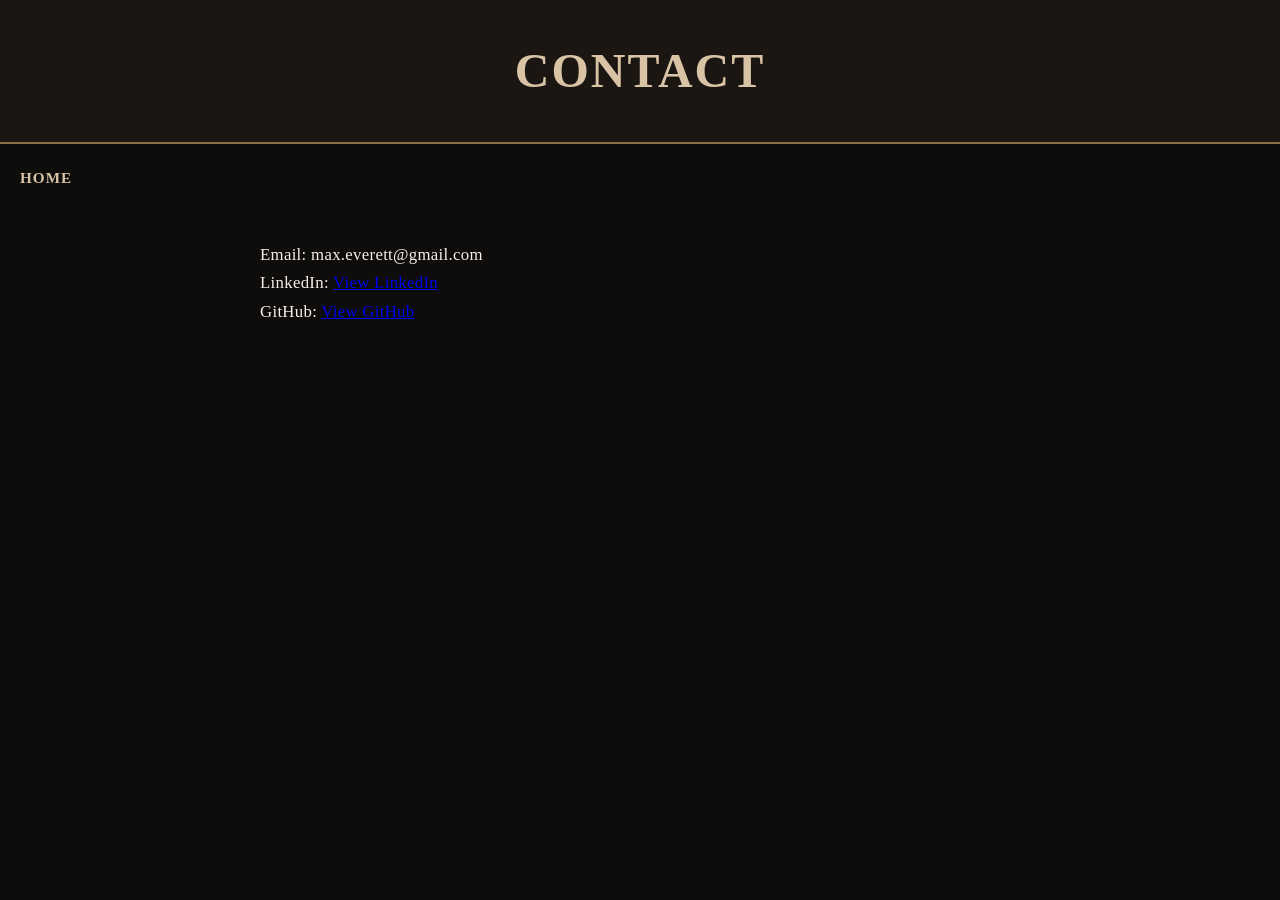
<file: contact.html>
<!DOCTYPE html>
<html lang="en">
<head>
    <meta charset="UTF-8">
    <meta name="viewport" content="width=device-width, initial-scale=1.0">
    <title>Contact</title>
    <link rel="stylesheet" href="styles.css">
</head>
<body>

<header>
    <h1>Contact</h1>
</header>

<nav>
    <a href="index.html">Home</a>
</nav>

<main>
    <p>Email: max.everett@gmail.com</p>

    <p>
        LinkedIn:
        <a href="https://www.linkedin.com/in/max-everett-b57505252/">
            View LinkedIn
        </a>
    </p>

    <p>
        GitHub:
        <a href="https://github.com/Cowhartt">
            View GitHub
        </a>
    </p>
</main>
</body>
</html>
</file>
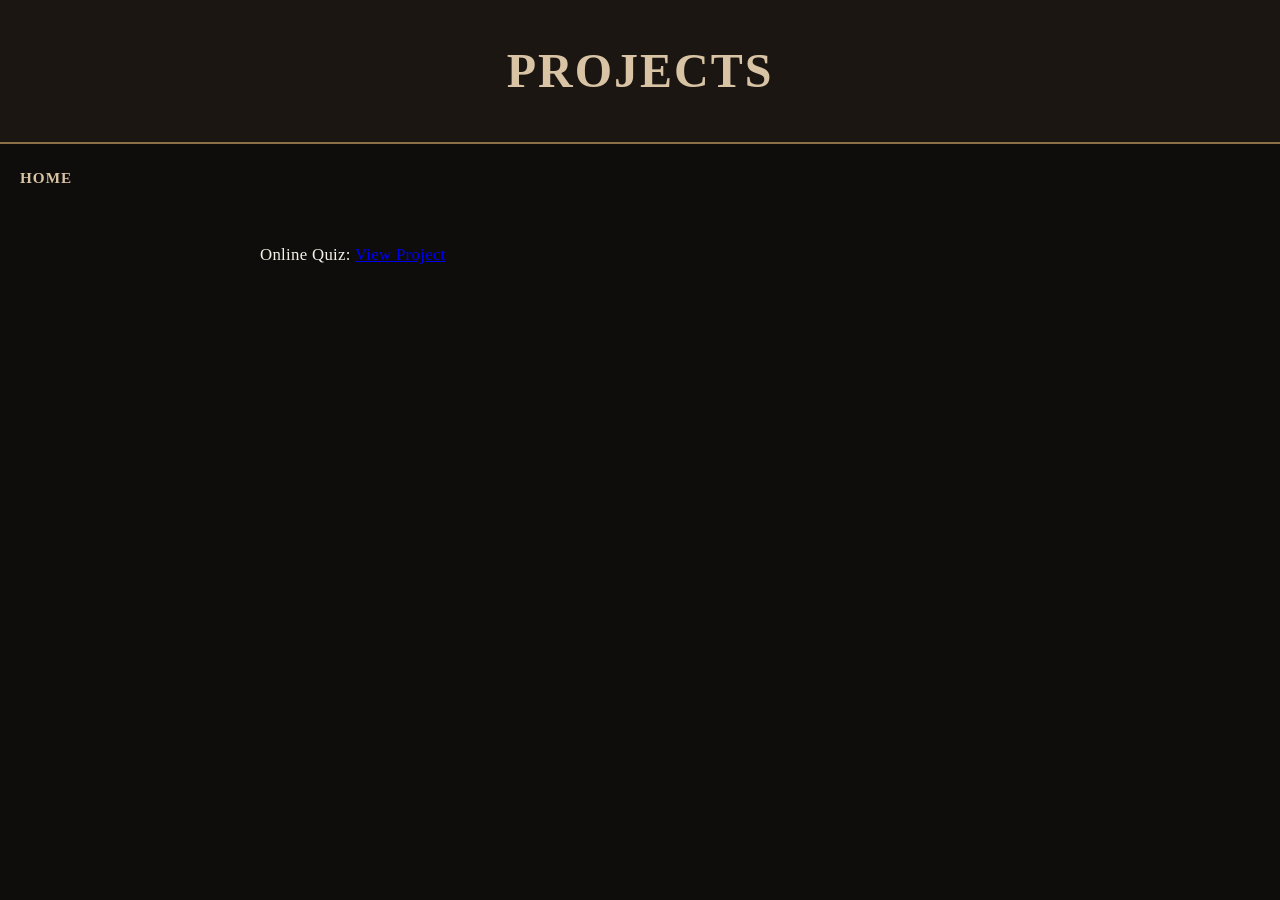
<file: projects.html>
<!DOCTYPE html>
<html lang="en">
<head>
    <meta charset="UTF-8">
    <meta name="viewport" content="width=device-width, initial-scale=1.0">
    <title>Projects</title>
    <link rel="stylesheet" href="styles.css">
</head>
<body>

<header>
    <h1>Projects</h1>
</header>

<nav>
    <a href="index.html">Home</a>
</nav>

<main>
    <p>
        Online Quiz:
        <a href="https://github.com/Cowhartt/Project-1---Online-Quiz">
            View Project
        </a>
    </p>
</main>
</body>
</html>
</file>
<file: styles.css>
/* Reset default styles */
* {
    margin: 0;
    padding: 0;
    box-sizing: border-box;
}

html {
    scroll-behavior: smooth;
}

body {
    /* Elegant gothic-inspired fonts with good readability */
    font-family: "Cormorant Garamond", "Georgia", serif;
    background-color: #0f0d0b; /* Deep charcoal brown */
    color: #f5f1e8; /* Warm parchment white */
    line-height: 1.7;
    letter-spacing: 0.3px;
}

/* Navigation Bar - Below Header, Left Aligned */
nav {
    position: sticky;
    top: 0;
    z-index: 1000;

    /* Position */
    margin: 20px 0 30px 20px;
    width: fit-content;

    /* Styling */
    background: rgba(27, 22, 18, 0.95);
    border: 1px solid #8b6f47;
    border-radius: 10px;
    padding: 12px 18px;
    box-shadow: 0 4px 12px rgba(0, 0, 0, 0.5);
}

nav ul {
    list-style: none;
    display: flex;
    gap: 20px;
}

nav a {
    font-family: "Cinzel", "Times New Roman", serif;
    font-size: 0.95rem;
    font-weight: 600;
    letter-spacing: 1px;
    text-transform: uppercase;
    color: #d8c3a5;
    text-decoration: none;
    transition: color 0.3s ease, text-shadow 0.3s ease;
}

nav a:hover {
    color: #f5f1e8;
    text-shadow: 0 0 8px rgba(216, 195, 165, 0.6);
}
/* Navigation Container */
nav {
    position: sticky;
    top: 0;
    z-index: 1000;
    margin: 20px 0 30px 20px;
    width: fit-content;

      /* Remove outer box styling */
    background: none;
    border: none;
    padding: 0;
    box-shadow: none;
}


/* Remove default details styling */
.menu {
    position: relative;
}

.menu summary {
    list-style: none;
    cursor: pointer;
    user-select: none;

    background: rgba(27, 22, 18, 0.95);
    border: 1px solid #8b6f47;
    border-radius: 10px;
    padding: 12px;
    width: 52px;
    height: 52px;

    display: flex;
    flex-direction: column;
    justify-content: center;
    gap: 6px;

    box-shadow: 0 4px 12px rgba(0, 0, 0, 0.5);
}

.menu summary::-webkit-details-marker {
    display: none;
}

/* Hamburger lines */
.menu summary span {
    display: block;
    width: 26px;
    height: 2px;
    background: #d8c3a5;
    border-radius: 2px;
    transition: 0.3s ease;
}

/* Animate into an X when open */
.menu[open] summary span:nth-child(1) {
    transform: translateY(8px) rotate(45deg);
}

.menu[open] summary span:nth-child(2) {
    opacity: 0;
}

.menu[open] summary span:nth-child(3) {
    transform: translateY(-8px) rotate(-45deg);
}

/* Dropdown menu */
.menu-dropdown {
    list-style: none;
    margin-top: 10px;
    padding: 8px 0;

    background: rgba(27, 22, 18, 0.98);
    border: 1px solid #8b6f47;
    border-radius: 10px;
    min-width: 180px;

    box-shadow: 0 6px 18px rgba(0, 0, 0, 0.6);
}

/* Links */
.menu-dropdown li a {
    display: block;
    padding: 12px 18px;

    font-family: "Cinzel", "Times New Roman", serif;
    font-size: 0.95rem;
    font-weight: 600;
    letter-spacing: 1px;
    text-transform: uppercase;

    color: #d8c3a5;
    text-decoration: none;
    transition: background 0.3s ease, color 0.3s ease;
}

.menu-dropdown li a:hover {
    background: #2a221c;
    color: #f5f1e8;
}

/* Optional: close menu after selecting by scrolling smoothly */
html {
    scroll-behavior: smooth;
}

/* Header */
header {
    background: #1b1612; /* Rich dark espresso */
    padding: 30px 20px;
    text-align: center;
    border-bottom: 2px solid #8b6f47; /* Antique gold */
}

header h1 {
    font-family: "Cinzel", "Times New Roman", serif; /* Gothic-inspired */
    font-size: 3rem;
    font-weight: 600;
    letter-spacing: 2px;
    text-transform: uppercase;
    color: #d8c3a5; /* Soft aged gold */
}

header p {
    font-size: 1.1rem;
    font-style: italic;
    color: #cbb89d; /* Muted beige */
    margin-top: 8px;
}

/* Main layout */
main {
    padding: 20px;
    max-width: 800px;
    margin: auto;
}

/* Sections */
section {
    margin-bottom: 30px;
    padding: 25px;
    background: #2a221c; /* Dark walnut */
    border: 1px solid #8b6f47; /* Antique gold */
    border-radius: 10px;
    box-shadow: 0 4px 12px rgba(0, 0, 0, 0.4);
    transition: 0.3s ease;
}

/* Headings */
h2 {
    font-family: "Cinzel", "Times New Roman", serif;
    margin-bottom: 12px;
    font-size: 1.8rem;
    font-weight: 600;
    letter-spacing: 1px;
    color: #d8c3a5; /* Warm gold */
    border-bottom: 1px solid #8b6f47;
    padding-bottom: 6px;
}

/* Paragraphs */
p {
    font-size: 1.05rem;
    color: #f5f1e8;
}

/* Footer */
footer {
    text-align: center;
    padding: 15px;
    background: #1b1612; /* Dark espresso */
    border-top: 2px solid #8b6f47;
    margin-top: 20px;
    font-size: 0.95rem;
    color: #cbb89d;
    font-style: italic;
}

/* Hover effect */
section:hover {
    transform: translateY(-5px);
    box-shadow: 0 8px 20px rgba(0, 0, 0, 0.6);
}

/* Responsive: stack nav links vertically on smaller screens */
@media (max-width: 600px) {
    nav {
        top: 10px;
        left: 10px;
        padding: 10px 14px;
    }

    nav ul {
        flex-direction: column;
        gap: 10px;
    }

    header h1 {
        font-size: 2.2rem;
    }
}
/* Collapsible Sections */
details {
    margin-bottom: 30px;
    background: #2a221c; /* Dark walnut */
    border: 1px solid #8b6f47; /* Antique gold */
    border-radius: 10px;
    box-shadow: 0 4px 12px rgba(0, 0, 0, 0.4);
    overflow: hidden;
    transition: 0.3s ease;
}

details:hover {
    transform: translateY(-5px);
    box-shadow: 0 8px 20px rgba(0, 0, 0, 0.6);
}

/* Clickable title bar */
summary {
    font-family: "Cinzel", "Times New Roman", serif;
    font-size: 1.8rem;
    font-weight: 600;
    letter-spacing: 1px;
    color: #d8c3a5;
    padding: 20px 25px;
    cursor: pointer;
    list-style: none;
    user-select: none;
    border-bottom: 1px solid transparent;
}

/* Remove default browser arrow */
summary::-webkit-details-marker {
    display: none;
}

/* Custom + / − indicator */
summary::after {
    content: "+";
    float: right;
    font-size: 1.8rem;
    line-height: 1;
    transition: transform 0.3s ease;
}

details[open] summary {
    border-bottom: 1px solid #8b6f47;
}

details[open] summary::after {
    content: "−";
}

/* Content inside expanded section */
details p {
    padding: 20px 25px 25px;
    font-size: 1.05rem;
    color: #f5f1e8;
}


/*Images*/
/* Profile Image */
.profile-image {
    display: block;
    width: 250px;
    max-width: 100%;
    margin: 20px auto;
    border-radius: 50%;
    border: 3px solid #8b6f47;
    box-shadow: 0 4px 15px rgba(0, 0, 0, 0.5);
}
/* Engagement Image */
.engaged-image {
    display: block;

    /* Increase overall size, but keep it contained */
    width: 250px;
    max-width: 100%;

    /* Force a square shape so the circle is consistent */
    aspect-ratio: 1 / 1;

    /* Crop oversized photos to fit neatly inside the circle */
    object-fit: cover;
    object-position: center;

    margin: 20px auto;
    border-radius: 50%;
    border: 3px solid #8b6f47;
    box-shadow: 0 4px 15px rgba(0, 0, 0, 0.5);
}
</file>
